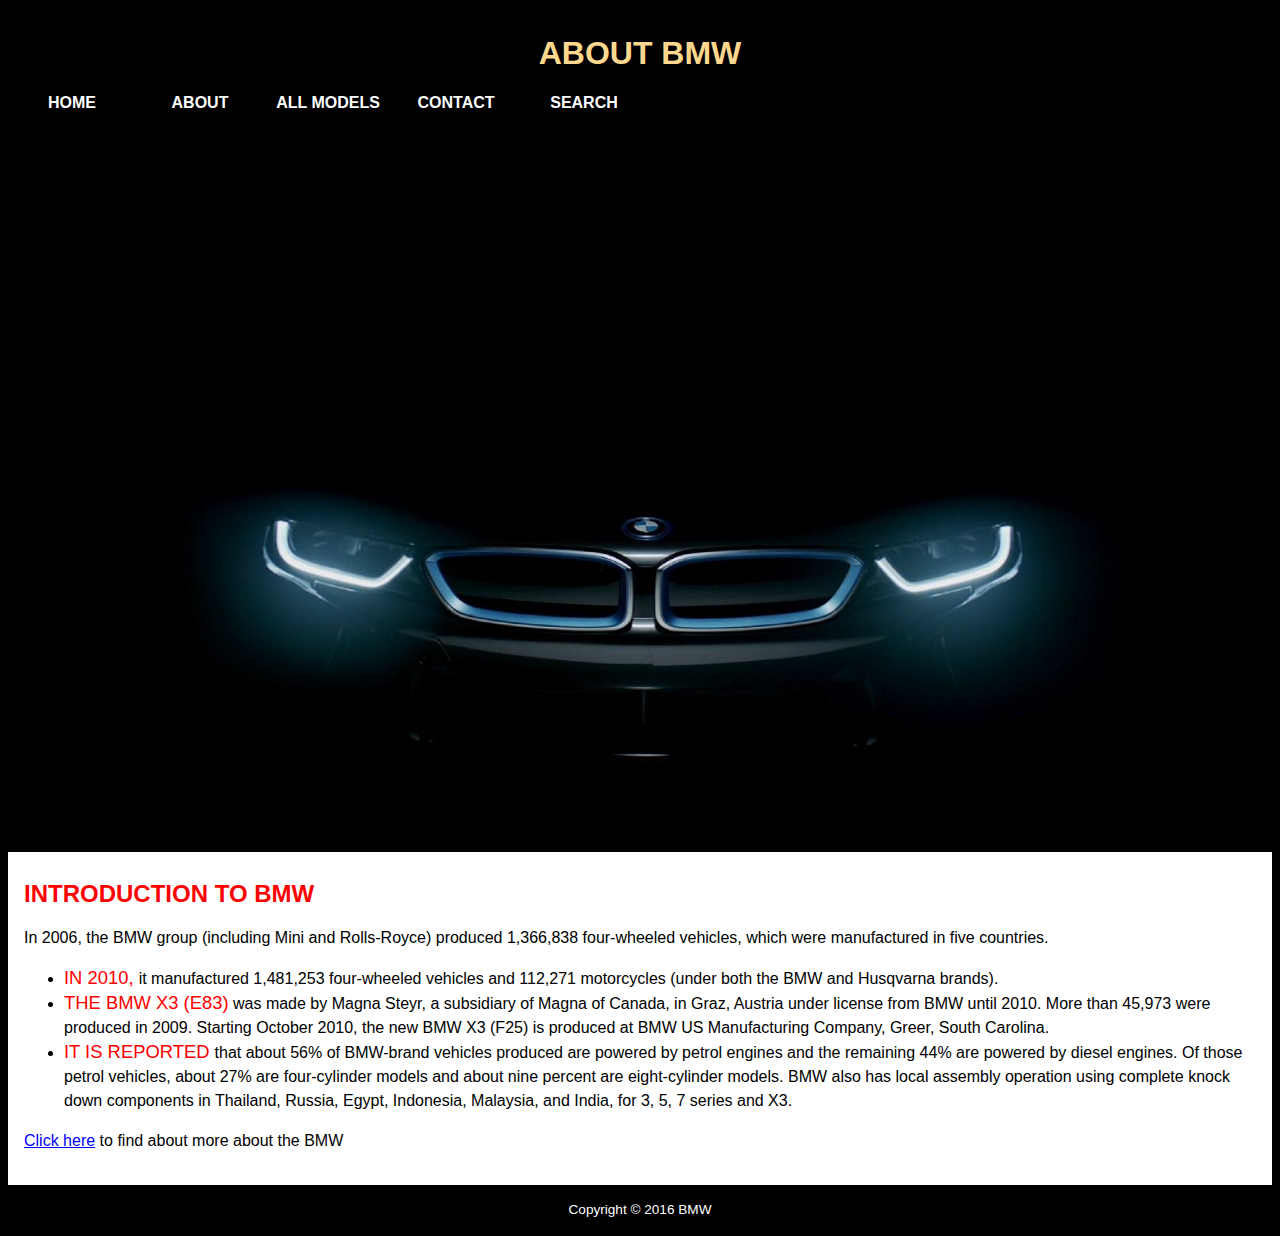
<file: about.html>
<!DOCTYPE html>
<html>
<head>
<title> BMW About </title>
<link rel = "stylesheet" type= "text/css" href = "style.css"/>
</head>
<body>
<div>
<h1> About BMW </h1>
<p>
<ul id = "menu">
<li id = "items"> <a href = "index.html">Home</a> </li>
        <li id = "items"><a href = "about.html">About</a></li>
        <li id = "items"><a href = "allmodel.html">All Models</a></li>
        <li id  = "items"><a href = "contact.html">Contact</a></li>
        <li id = "items"><a href = "search.html">Search</a></li>
        </ul>
        </p>
        <img src = "images/image2.jpg"/>
        </div>
        <div id = "main">
        <p><h2>Introduction to BMW</h2></p>
        <p>In 2006, the BMW group (including Mini and Rolls-Royce) produced 1,366,838 four-wheeled vehicles, which were manufactured in five countries. </p>
        <ul>
        <li> <span>
        In 2010, </span>it manufactured 1,481,253 four-wheeled vehicles and 112,271 motorcycles (under both the BMW and Husqvarna brands). </li>
        <li> <span>The BMW X3 (E83)</span> was made by Magna Steyr, a subsidiary of Magna of Canada, in Graz, Austria under license from BMW until 2010. More than 45,973 were produced in 2009.
        Starting October 2010, the new BMW X3 (F25) is produced at BMW US Manufacturing Company, Greer, South Carolina. </li>
        <li> <span>It is reported </span> that about 56% of BMW-brand vehicles produced are powered by petrol engines and the remaining 44% are powered by diesel engines. Of those petrol vehicles, about 27% are four-cylinder models and about nine percent are eight-cylinder models.
        BMW also has local assembly operation using complete knock down components in Thailand, Russia, Egypt, Indonesia, Malaysia, and India, for 3, 5, 7 series and X3. </li>
        </ul>
        <p><a id = "hyperlink" href = "https://en.wikipedia.org/wiki/BMW" target = "_blank">Click here</a> to find about more about the BMW</p>
       </div>
       <div>
       <p id = "footer"> Copyright &copy; 2016 BMW </p>
       </div>
        </body>
        </html>
</file>
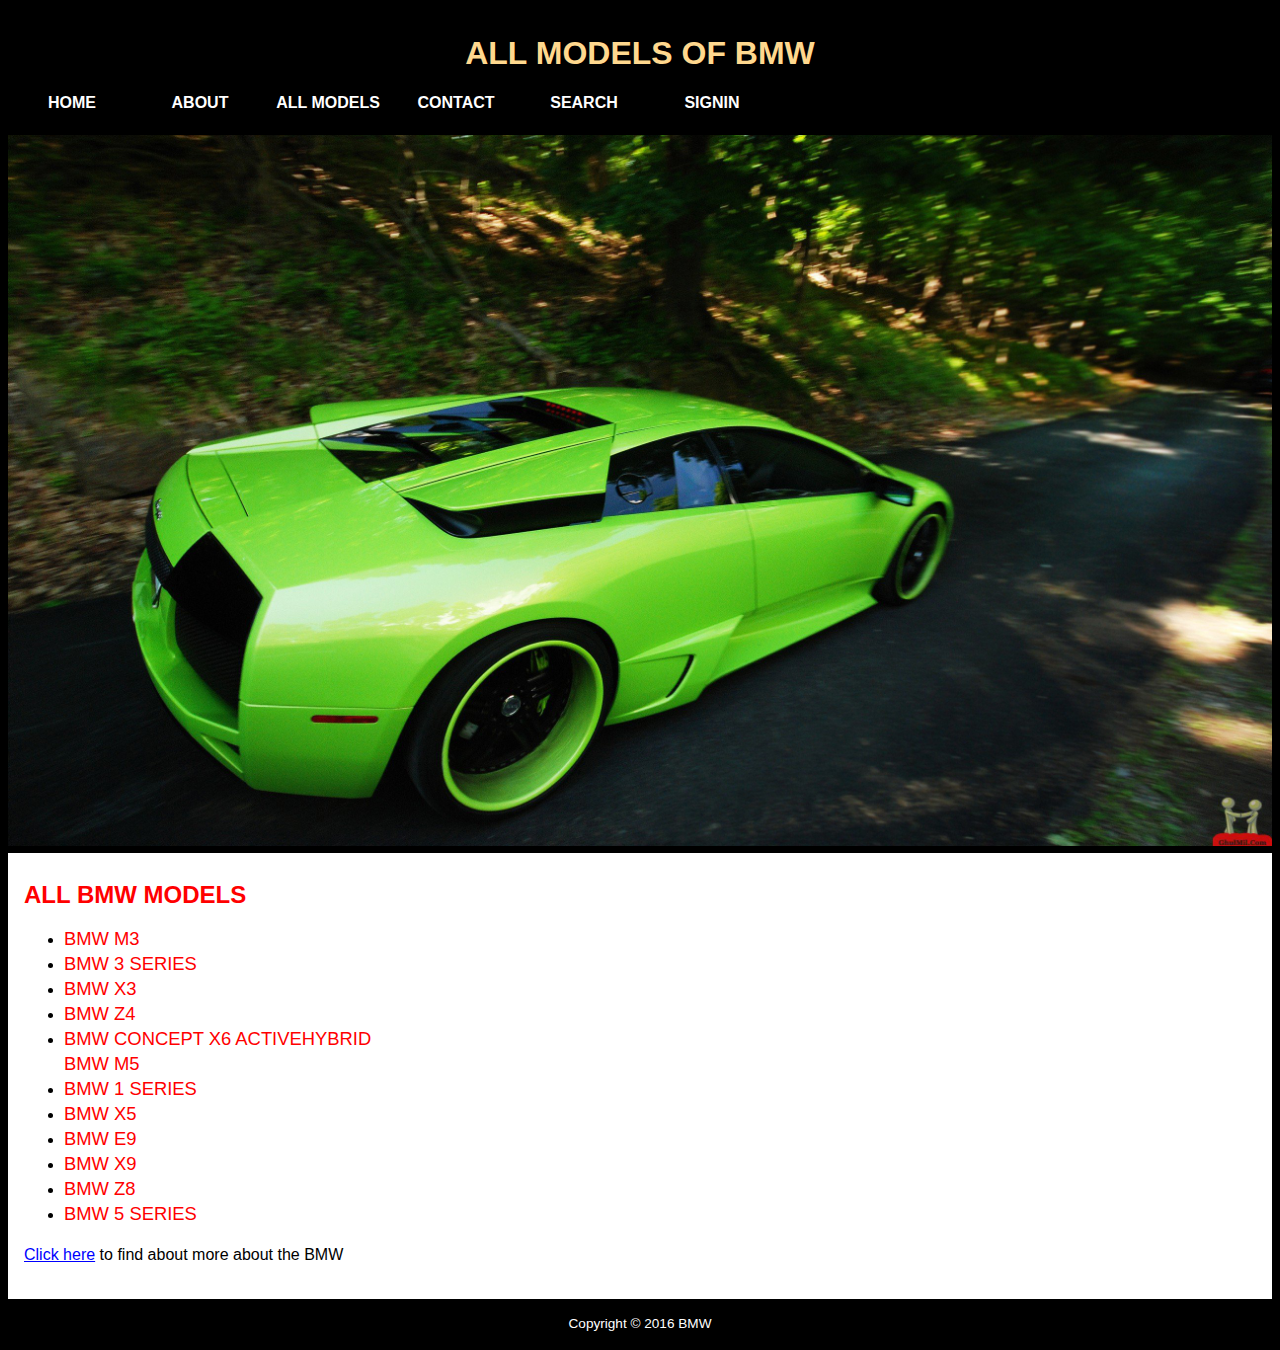
<file: allmodel.html>
<!DOCTYPE html>
<html> 
    <head>
        <title> All Models Of BMW </title>
        <link rel ="stylesheet" type="text/css" href="style.css"/>
</head>
<body>
    <div>
        <h1> All Models Of BMW </h1>
        <p>
        <ul id = "menu">
        <li id = "items"> <a href = "index.html">Home</a> </li>
        <li id = "items"><a href = "about.html">About</a></li>
        <li id = "items"><a href = "allmodel.html">All Models</a></li>
        <li id  = "items"><a href = "contact.html">Contact</a></li>
        <li id = "items"><a href = "search.html">Search</a></li>
	<li id = "items"><a href = "signin.html">Signin</a></li>
        </ul>
        </p>
        <img src = "images/image3.jpg"/>
        </div>
        <div id = "main">
            <p><h2> All BMW Models </h2></p>
            <ul>
            <li>
            <span> BMW M3 </SPAN>
            </li>
            <li>
            <span> BMW 3 Series </span>
            </li>
            <li>
            <span> BMW X3 </span>
            </li>
            <li>
            <span> BMW Z4 </span>
            </li>
            <li>
            <span> BMW Concept X6 ActiveHybrid </span>
            </li>
            </li>
            <span> BMW M5 </span>
            </li>
            <li>
            <span> BMW 1 Series </span>
            </li>
            <li>
            <span> BMW X5 </span>
            </li>
            <li>
            <span> BMW E9 </SPAN>
            </li>
            <li>
            <span> BMW X9 </span>
            </li>
            <li>
            <span> BMW Z8 </span>
            </li>
            <li>
            <span> BMW 5 Series </span>
            </li>
            </ul>
            <p><a id = "hyperlink" href = "https://en.wikipedia.org/wiki/BMW" target = "_blank">Click here</a> to find about more about the BMW</p>
       </div>
       <div>
       <p id = "footer"> Copyright &copy; 2016 BMW </p>
       </div>
        </body>
        </html>
</file>
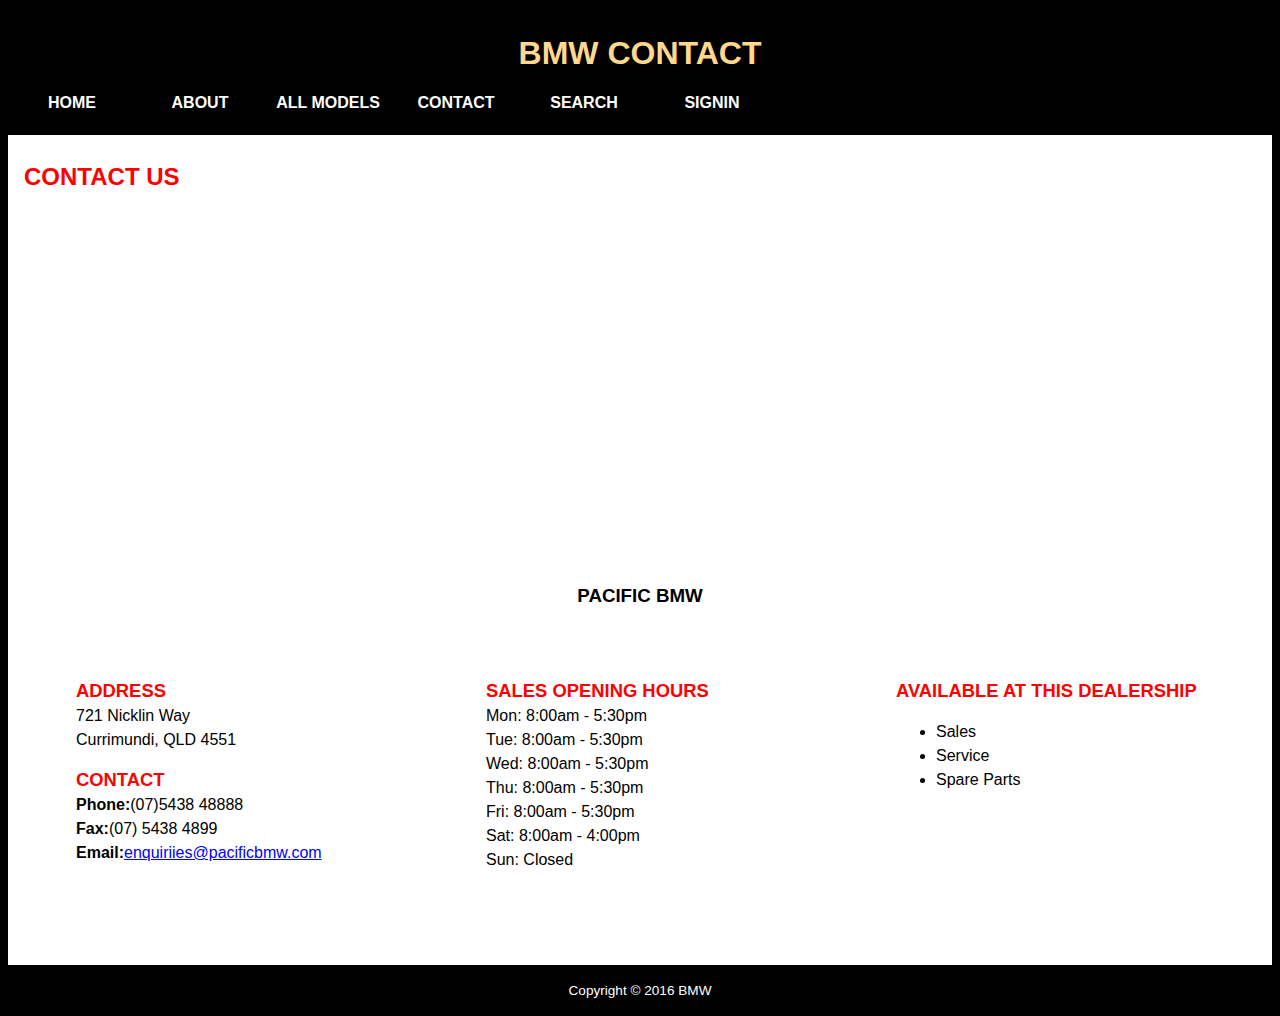
<file: contact.html>
<!DOCTYPE html>
<html>
<head>
<title> Contact BMW </title>
<link rel = "stylesheet" type = "text/css" href = "style.css">
</head>
<body>
<div>
<h1> BMW Contact </h1>
<p>
        <ul id = "menu">
        <li id = "items"> <a href = "index.html">Home</a> </li>
        <li id = "items"><a href = "about.html">About</a></li>
        <li id = "items"><a href = "allmodel.html">All Models</a></li>
        <li id  = "items"><a href = "contact.html">Contact</a></li>
        <li id = "items"><a href = "search.html">Search</a></li>
	<li id = "items"><a href = "signin.html">Signin</a></li>
        </ul>
        </p>
        </div>	
        <div id = "main">
        <p><h2> Contact Us </h2></p>
        <p> <iframe src="https://www.google.com/maps/embed?pb=!1m18!1m12!1m3!1d3393.4654685919304!2d105.95054731488293!3d31.730493512165232!2m3!1f0!2f0!3f0!3m2!1i1024!2i768!4f13.1!3m3!1m2!1s0x0%3A0xa7980a3e2bdda51a!2suSmile!5e0!3m2!1sen!2s!4v1486054993871" frameborder="0" allowfullscreen></iframe </p>
        <p> <h3> Pacific BMW </h3> 
        <table>
        <tr>
        <td>
        <span><strong> Address </strong></span>
        <br> 721 Nicklin Way
        <br> Currimundi, QLD 4551
        <p>
        <span> <strong> Contact </strong></span>
        <br><strong>Phone:</strong>(07)5438 48888
        <br><strong>Fax:</strong>(07) 5438 4899
        <br><strong>Email:</strong><a id = "hyperlink" href = "mailto:enquiriies@pacificbmw.com">enquiriies@pacificbmw.com</a>
        </p>
        <td>
        <span><strong>Sales Opening Hours </strong></span>
        <br>Mon: 8:00am - 5:30pm
        <br>Tue: 8:00am - 5:30pm
        <br>Wed: 8:00am - 5:30pm
        <br>Thu: 8:00am - 5:30pm
        <br>Fri: 8:00am - 5:30pm
        <br>Sat: 8:00am - 4:00pm
        <br>Sun: Closed
        </td>
        <td>
        <span> <strong> Available at this Dealership </strong></span>
        <ul>
        <li>Sales </li>
        <li> Service</li>
        <li> Spare Parts </li>
        </ul>
        </td>
        </tr>
        </table>
        </p>
        </div>
        <div>
        <p id = "footer">Copyright &copy; 2016 BMW</p>
        </div>
        </body>
        </html>
</file>
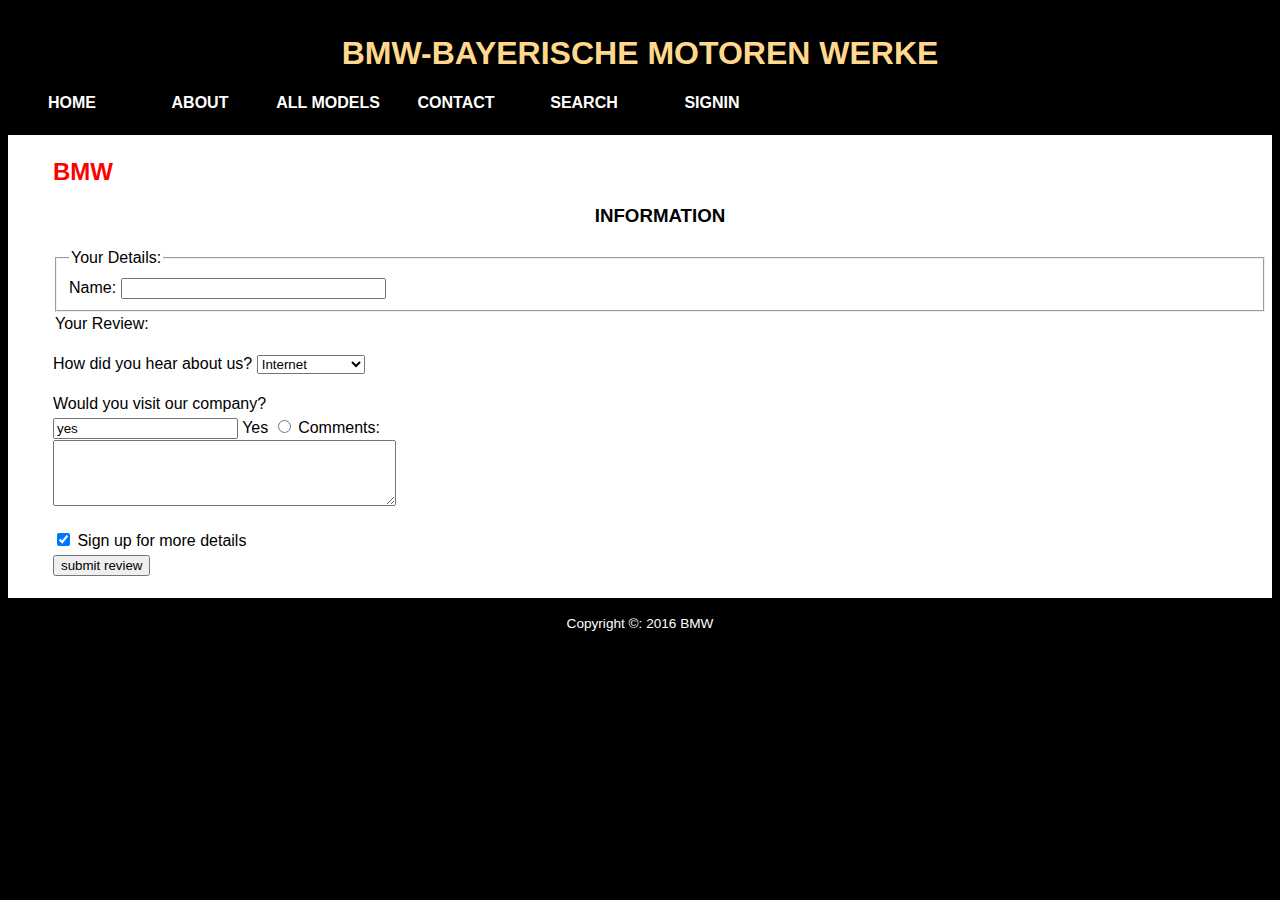
<file: signin.html>
<!DOCTYPE html>
<html> 
    <head>
        <title> BMW-Bayerische Motoren Werke </title>
        <link rel ="stylesheet" type="text/css" href="style.css"/>
</head>
<body>
    <div>
        <h1> BMW-Bayerische Motoren Werke </h1>
        <p>
        <ul id = "menu">
        <li id = "items"> <a href = "index.html">Home</a> </li>
        <li id = "items"><a href = "about.html">About</a></li>
        <li id = "items"><a href = "allmodel.html">All Models</a></li>
        <li id  = "items"><a href = "contact.html">Contact</a></li>
        <li id = "items"><a href = "search.html">Search</a></li>
	<li id = "items"><a href = "signin.html">Signin</a></li>
        </ul>
        </p>
</div>
<nav>
<ul>
<h2> BMW </h2>
<h3> Information </h3>
<form action = "" method = "get">
<fieldset>
<legend>
Your Details:
</legend>
<label>
Name:
<input type = "text" name ="name" size = "30" maxlength = "100">
</label>
<br/>
</fieldset>
<legend>
Your Review:
</legend>
<p>
<label for = "hear-about">
How did you hear about us?
</label>
<select name = "referrer" id ="hear-about">
<option value = "Internet"> Internet </option>
<option value = "Friend"> Friend </option>
<option value = "Advertisement"> Advertisement </option>
<option value = "Other"> Other </option>
</select>
</p>
<p>
Would you visit our company?
<br/>
<label>
<input type = "text" name = "rating" value = "yes"/>
Yes
</label>
<label>
<input type = "radio" name = "rating" value = "no />
No
</label>
</p>
<p>
<label for = "comments"> 
Comments:
</label>
<br/>
<textarea rows = "4" cols = "40" id = "comments">
</textarea>
</p>
<label>
<input type = "checkbox" name = "subscribe" checked = "checked"/>
Sign up for more details 
</label>
<br/>
<input type = "submit" value = "submit review"/>
</fieldset></form>
</ul>
</nav>
<p id = "footer">
Copyright &copy: 2016 BMW </p>
</body>
</html>
</file>
<file: style.css>
html
{
background-color: black;
}
body
{
font-family: sans-serif;
font-size: 1em;
line-height: 1.5em;
}
img
{
width:100%;
}
h1
{
text-align: center;
padding-top: 20px;
text-transform: uppercase;
color: #ffd88e;
}
h2
{
color: red;
text-transform: uppercase;
}
h3
{
text-align:center;
text-transform: uppercase;
}
#main
{
background-color: white;
padding: 0em 1em 1em;
padding-top: 10px;
color: solid black;
}
#footer
{
text-align: center;
color: white;
font-size: 0.85em;
}
#menu
{
list-style-type: none;
margin:0;
padding:0;
overflow: hidden;
}
#items
{
float: left;
}
a:link, a:visited
{
display: block;
width: 120px;
font-weight: bold;
color: white;
background-color: black;
text-align: center;
padding: 4px;
text-decoration: none;
text-transform: uppercase;
}
a:hover, a:active
{
color: #ff5c5c;
}
#hyperlink
{
display: inline;
font-weight: 100;
color: blue;
background-color: white;
padding: 0px;
text-decoration: underline;
text-transform: none;
}
span
{
color: red;
font-size:1.15em;
text-transform: uppercase;
}
table
{
width: 100%;
table-layout:fixed;
}
td
{
padding: 50px;
vertical-align: top;
}
iframe
{
border: 0;
width: 100%;
height: 350px;
}
nav
{
background-color: white;
padding: 5px;
margin-top: 1px;
}
.sliddingimage
{
width: 100%
max-height: 400px;
overflow: hidden;
}

.news_wrapper .news
	{
		float:left;
		max-width: 30% ;
		border:1px solid ;
		margin-left:5px;
		padding: 10px;
	background-color: white;
	}
</file>
